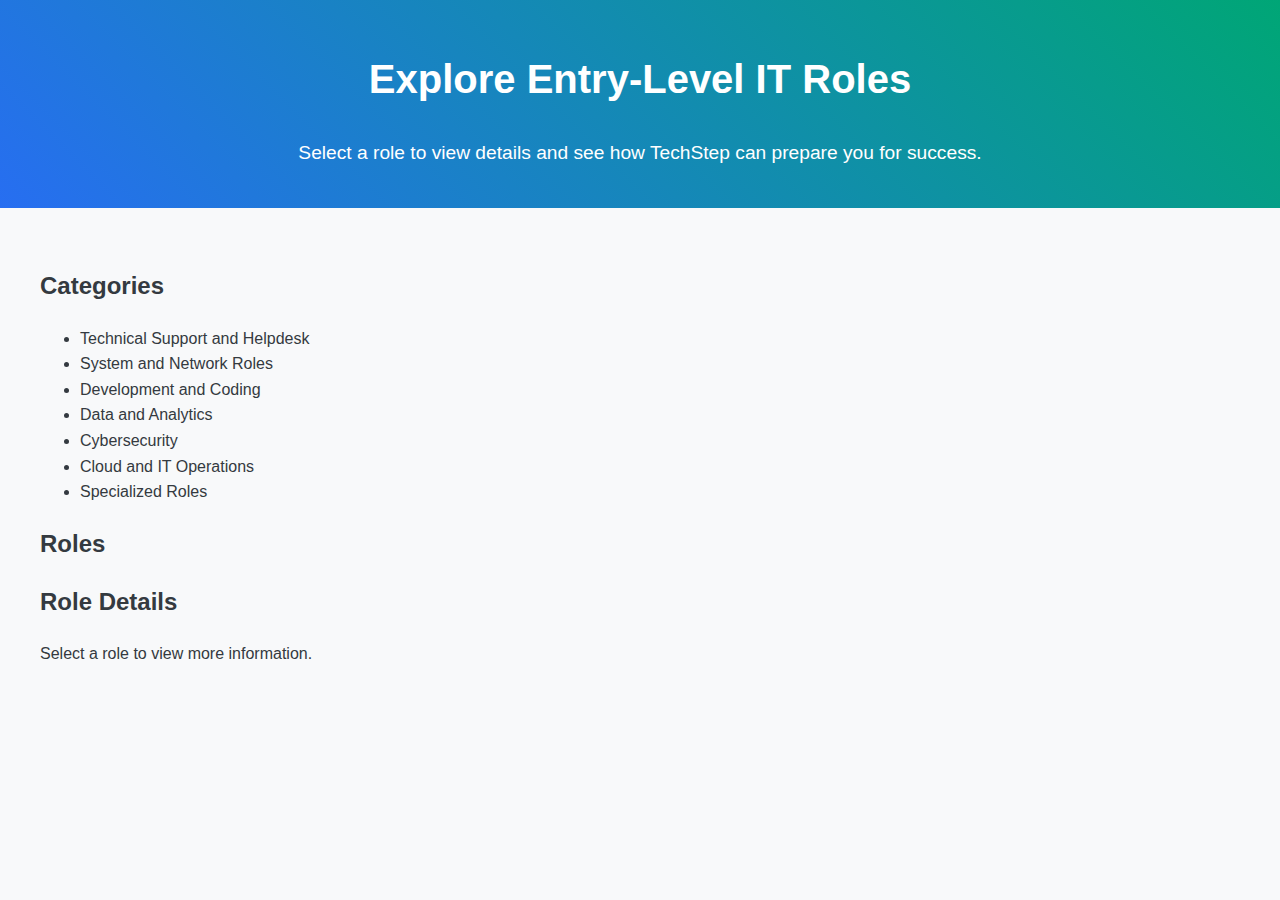
<file: index.html.html>
<!DOCTYPE html>
<html lang="en">
<head>
    <meta charset="UTF-8">
    <meta name="viewport" content="width=device-width, initial-scale=1.0">
    <title>Entry-Level IT Roles</title>
    <link rel="stylesheet" href="styles.css">
    <script src="script.js" defer></script>
</head>
<body>
    <header>
        <h1>Explore Entry-Level IT Roles</h1>
        <p>Select a role to view details and see how TechStep can prepare you for success.</p>
    </header>

    <main class="roles-container">
        <!-- Role Categories -->
        <div id="categories">
            <h2>Categories</h2>
            <ul>
                <li onclick="filterRoles('Technical Support and Helpdesk')">Technical Support and Helpdesk</li>
                <li onclick="filterRoles('System and Network Roles')">System and Network Roles</li>
                <li onclick="filterRoles('Development and Coding')">Development and Coding</li>
                <li onclick="filterRoles('Data and Analytics')">Data and Analytics</li>
                <li onclick="filterRoles('Cybersecurity')">Cybersecurity</li>
                <li onclick="filterRoles('Cloud and IT Operations')">Cloud and IT Operations</li>
                <li onclick="filterRoles('Specialized Roles')">Specialized Roles</li>
            </ul>
        </div>

        <!-- Roles List -->
        <div id="roles">
            <h2>Roles</h2>
            <ul id="roles-list">
                <!-- Roles will be dynamically loaded here -->
            </ul>
        </div>

        <!-- Role Details -->
        <div id="details">
            <h2>Role Details</h2>
            <div id="details-content">
                <p>Select a role to view more information.</p>
            </div>
        </div>
    </main>
</body>
</html>
</file>
<file: styles.css>
/* General Styling */
body {
    font-family: Arial, sans-serif;
    background-color: #f8f9fa;
    color: #343a40;
    margin: 0;
    padding: 0;
    line-height: 1.6;
}

header {
    text-align: center;
    background: linear-gradient(45deg, #276EF1, #00A676);
    color: white;
    padding: 20px 0;
}

header h1 {
    font-size: 2.5rem;
}

header p {
    font-size: 1.2rem;
}

main {
    max-width: 1200px;
    margin: 20px auto;
    padding: 20px;
}

/* Accordion Styling */
.accordion-item {
    margin-bottom: 15px;
}

.accordion-header {
    background: #276EF1;
    color: white;
    padding: 15px 20px;
    font-size: 1.2rem;
    font-weight: bold;
    border: none;
    text-align: left;
    width: 100%;
    cursor: pointer;
    outline: none;
    transition: background 0.3s;
}

.accordion-header:hover {
    background: #1a4d99;
}

.accordion-content {
    display: none;
    background: white;
    padding: 20px;
    border: 1px solid #ddd;
    border-radius: 5px;
    margin-top: 10px;
}

/* Role Cards */
.role-card {
    background: #ffffff;
    border: 1px solid #ddd;
    border-radius: 8px;
    margin-bottom: 20px;
    padding: 20px;
    box-shadow: 0 2px 10px rgba(0, 0, 0, 0.1);
}

.role-card h4 {
    color: #276EF1;
    font-size: 1.5rem;
}

.role-card ul {
    list-style: disc;
    padding-left: 20px;
}

.role-card .cta-button {
    display: inline-block;
    margin-top: 15px;
    padding: 10px 20px;
    background-color: #FF6F00;
    color: white;
    text-decoration: none;
    font-size: 1rem;
    font-weight: bold;
    border-radius: 5px;
    transition: background-color 0.3s;
}

.role-card .cta-button:hover {
    background-color: #e65c00;
}

/* Chatbot Styles */
.chatbot-widget {
    position: fixed;
    bottom: 20px;
    right: 20px;
    background-color: #276EF1;
    color: white;
    padding: 10px 15px;
    border-radius: 50px;
    cursor: pointer;
    display: flex;
    align-items: center;
}

.chatbot-container {
    position: fixed;
    bottom: 80px;
    right: 20px;
    width: 300px;
    background: white;
    border: 1px solid #ddd;
    border-radius: 8px;
    display: none;
    flex-direction: column;
}

.chatbot-header {
    background: #276EF1;
    color: white;
    padding: 10px;
    display: flex;
    justify-content: space-between;
    align-items: center;
}

.chatbot-body {
    padding: 10px;
    height: 200px;
    overflow-y: auto;
}

.chatbot-footer {
    display: flex;
    padding: 10px;
}

.chatbot-footer input {
    flex: 1;
    padding: 5px;
    border: 1px solid #ddd;
    border-radius: 4px;
}

.chatbot-footer button {
    background: #276EF1;
    color: white;
    border: none;
    padding: 5px 10px;
    margin-left: 5px;
    border-radius: 4px;
    cursor: pointer;
}
</file>
